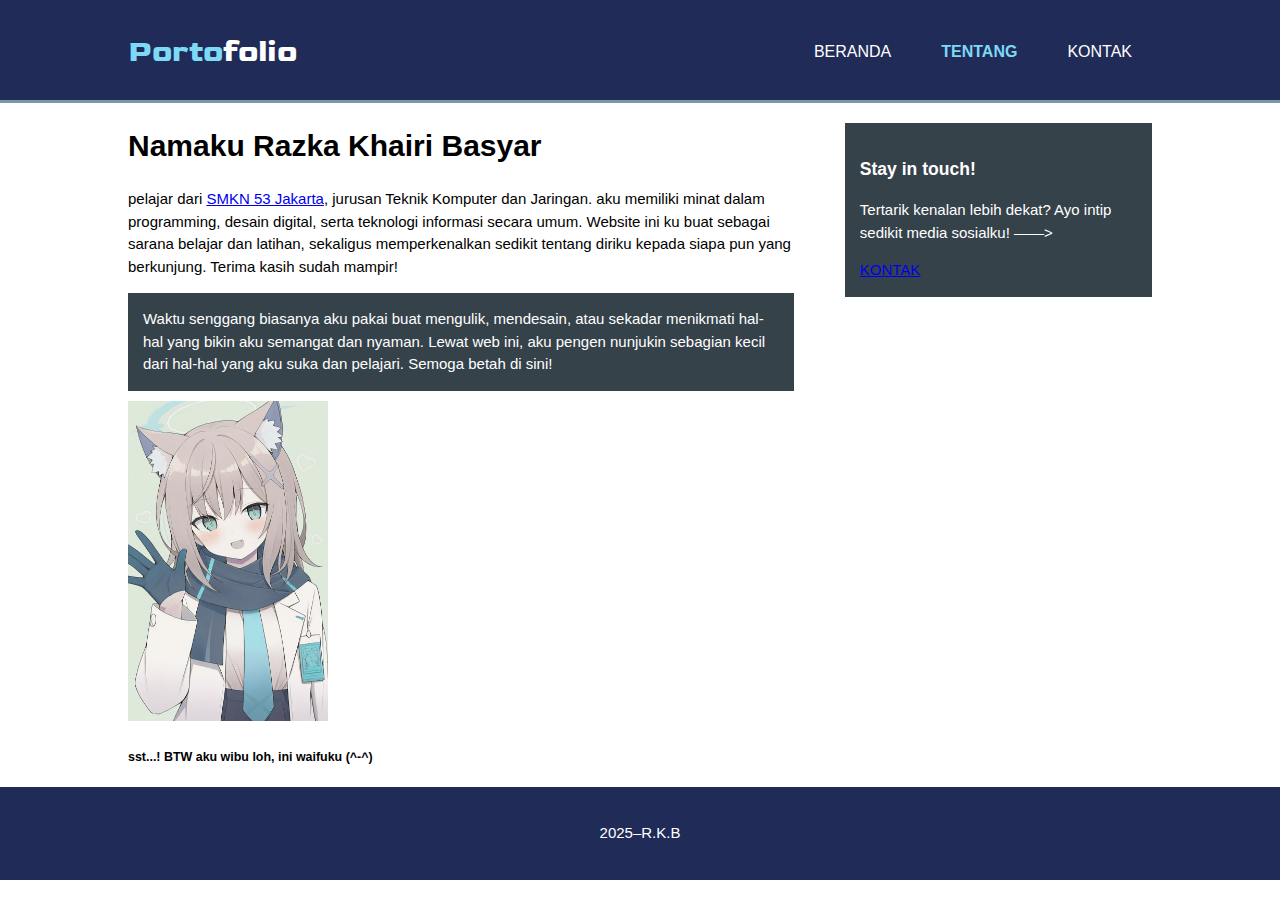
<file: about.html>
<!DOCTYPE html>
<html>
  <head>
      <link rel="preconnect" href="https://fonts.googleapis.com">
<link rel="preconnect" href="https://fonts.gstatic.com" crossorigin>
<link href="https://fonts.googleapis.com/css2?family=Goldman:wght@400;700&family=Poppins:ital,wght@0,100;0,200;0,300;0,400;0,500;0,600;0,700;0,800;0,900;1,100;1,200;1,300;1,400;1,500;1,600;1,700;1,800;1,900&display=swap" rel="stylesheet">
    <meta charset="utf-8">
    <meta name="description" content="A portofolio of Razka Khairi Basyar">
	  <meta name="keywords" content="biography, portofolio">
  	<meta name="author" content="Razka Khairi Basyar">
    <title>Portofolio | Tentang</title>
    <link rel="stylesheet" href="style.css">
    <link rel="icon" href="favicon.png">
  </head>
  <body>
    <header>
      <div class="container">
        <div id="branding">
          <h1 style=font-family:Goldman; ><span class="highlight" >Porto</span>folio</h1>
        </div>
        <nav>
          <ul>
            <li><a href="index.html">Beranda</a></li>
            <li class="current"><a href="about.html">Tentang</a></li>
            <li><a href="services.html">Kontak</a></li>
          </ul>
        </nav>
      </div>
    </header>

    <section id="main">
      <div class="container">
        <article id="main-col">
          <h1 class="page-title">Namaku Razka Khairi Basyar</h1>
          <p>pelajar dari <a href="https://www.smkn53jkt.sch.id/">SMKN 53 Jakarta</a>, jurusan Teknik Komputer dan Jaringan.
aku memiliki minat dalam programming, desain digital, serta teknologi informasi secara umum.
Website ini ku buat sebagai sarana belajar dan latihan, sekaligus memperkenalkan sedikit tentang diriku kepada siapa pun yang berkunjung.
Terima kasih sudah mampir!
          </p>
          <p class="dark">
Waktu senggang biasanya aku pakai buat mengulik, mendesain, atau sekadar menikmati hal-hal yang bikin aku semangat dan nyaman.
Lewat web ini, aku pengen nunjukin sebagian kecil dari hal-hal yang aku suka dan pelajari. Semoga betah di sini!
          </p>
          
          <img src="shiroko_image.png" width="200" height="320" "alt="sunaookami shiroko image">
         
         <h5>sst...! BTW aku wibu loh, ini waifuku (^-^)</h5>
        </article>

        <aside id="sidebar">
          <div class="dark">
            <h3>Stay in touch!</h3>
            <p>Tertarik kenalan lebih dekat? Ayo intip sedikit media sosialku! ——></p>
            <a href="services.html">KONTAK</a>
          </div>
        </aside>
      </div>
    </section>

    <footer>
      <p>2025–R.K.B</p>
    </footer>
  </body>
</html>
</file>
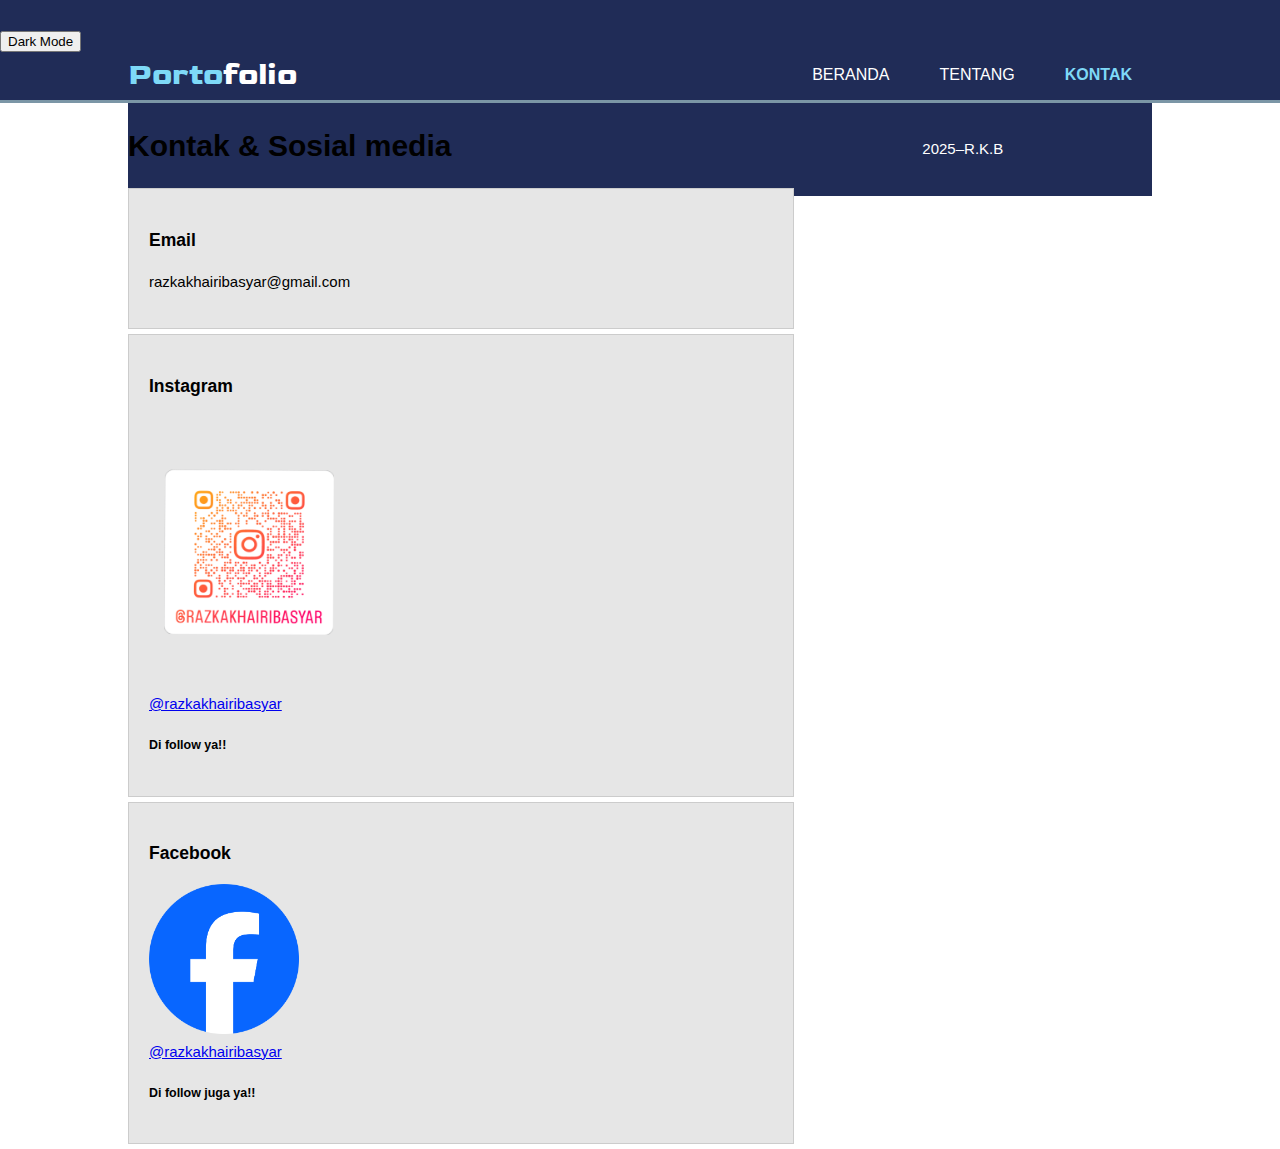
<file: services.html>
<!DOCTYPE html>
<html>
  <head>
      <link rel="preconnect" href="https://fonts.googleapis.com">
<link rel="preconnect" href="https://fonts.gstatic.com" crossorigin>
<link href="https://fonts.googleapis.com/css2?family=Goldman:wght@400;700&family=Poppins:ital,wght@0,100;0,200;0,300;0,400;0,500;0,600;0,700;0,800;0,900;1,100;1,200;1,300;1,400;1,500;1,600;1,700;1,800;1,900&display=swap" rel="stylesheet">
    <meta charset="utf-8">
    <meta name="description" content="A portofolio of Razka Khairi Basyar">
	  <meta name="keywords" content="biography, portofolio">
  	<meta name="author" content="Razka Khairi Basyar">
    <title>Portofolio | Kontak</title>
    <link rel="stylesheet" href="style.css">
    <link rel="icon" href="favicon.png">
  </head>
  <body>
    <header>
        <button id="darkModeBtn" onclick="toggleDarkMode()">Dark Mode</button>
      <div class="container">
        <div id="branding">
          <h1 style=font-family:Goldman; ><span class="highlight" >Porto</span>folio</h1>
        </div>
        <nav>
          <ul>
            <li><a href="index.html">Beranda</a></li>
            <li><a href="about.html">Tentang</a></li>
            <li class="current"><a href="services.html">Kontak</a></li>
          </ul>
        </nav>
      </div>
    </header>
    
    <section id="main">
      <div class="container">
        <article id="main-col">
          <h1 class="page-title">Kontak & Sosial media</h1>
          <ul id="services">
              
            <li>              
              <h3>Email</h3>
              <p>razkakhairibasyar@gmail.com</p>
             </li>
             
             <li>              
              <h3>Instagram</h3>
              <div>
              <img src="instagram_profil.png" width="200" height="270" alt="instagram profil">
              </div> 
              <a href="https://www.instagram.com/razkakhairibasyar?igsh=MWM5Y3ViMWloMncxOQ==">@razkakhairibasyar</a>
              <h5>Di follow ya!!</h5>            
             </li>

            <li>
                <div class="center img">
              <h3>Facebook</h3>
              <img src="facebook_logo.png" width="150" height="150" alt="facebook logo">
              <br>
              <a href="https://www.facebook.com/profile.php?id=100081846854653&mibextid=ZbWKwL">@razkakhairibasyar</a>
              <h5>Di follow juga ya!!</h5>
              </div>
            </li>
          </ul>
        </article>

    <footer>
      <p>2025–R.K.B</p>
    </footer>
    <script>
  function toggleDarkMode() {
    document.body.classList.toggle("dark-mode");

    // Ganti teks sesuai mode
    const btn = document.getElementById("darkModeBtn");
    if (document.body.classList.contains("dark-mode")) {
      btn.textContent = "Light Mode";
    } else {
      btn.textContent = "Dark Mode";
    }
  }
</script>
  </body>
</html>
</file>
<file: style.css>
body{
  font: 15px/1.5 Arial, Helvetica,sans-serif;
  padding:0;
  margin:0;
  background-color:#ffffff;
}

/* Global */
.container{
  width:80%;
  margin:auto;
  overflow:hidden;
}

nav ul {
    list-style: none;
    display: flex;
    justify-content: center;
    gap: 10px;
    padding: 0;
}

ul{
  margin:0;
  padding:0;
}

.button_1{
  height:38px;
  background:#e8491d;
  border:0;
  padding-left: 20px;
  padding-right:20px;
  color:#ffffff;
}

.dark{
  padding:15px;
  background:#35424a;
  color:#ffffff;
  margin-top:10px;
  margin-bottom:10px;
}

/* Header **/
header{
  background:#202C57;
  color:#ffffff;
  padding-top:30px;
  min-height:70px;
  border-bottom:#7B96A6 3px solid;
}

header a{
  color:#ffffff;
  text-decoration:none;
  text-transform: uppercase;
  font-size:16px;
}

header li{
  float:left;
  display:inline;
  padding: 0 20px 0 20px;
}

header #branding{
  float:left;
}

header #branding h1{
  margin:0;
}

header nav{
  float:right;
  margin-top:10px;
}

header .highlight, header .current a{
  color:#7ED9F7;
  font-weight:bold;
}

header a:hover{
  color:#cccccc;
  font-weight:bold;
}

/* Showcase */
#showcase{
  min-height:400px;
  background:url('showcase.png') no-repeat;
  background-position: center;
  background-size: cover;
  text-align:center;
  color:#ffffff;
}

#showcase h1{
  margin-top:100px;
  font-size:55px;
  margin-bottom:10px;
}

#showcase p{
  font-size:20px;
}

/* Newsletter */
#newsletter{
  padding:15px;
  color:#ffffff;
  background:#35424a
}

#newsletter h1{
  float:left;
}

#newsletter form {
  float:right;
  margin-top:15px;
}

#newsletter input[type="email"]{
  padding:4px;
  height:25px;
  width:250px;
}

/* Boxes */
#boxes{
  margin-top:20px;
}

#boxes .box{
  float:left;
  text-align: center;
  width:30%;
  padding:10px;
}

#boxes .box img{
  width:90px;
}

/* Sidebar */
aside#sidebar{
  float:right;
  width:30%;
  margin-top:10px;
}

aside#sidebar .quote input, aside#sidebar .quote textarea{
  width:90%;
  padding:5px;
}

/* Main-col */
article#main-col{
  float:left;
  width:65%;
}

/* Services */
ul#services li{
  list-style: none;
  padding:20px;
  border: #cccccc solid 1px;
  margin-bottom:5px;height: (());
  background:#e6e6e6;
}

footer{
  padding:20px;
  margin-bottom:40px;
  color:#ffffff;
  background-color:#202C57;
  text-align: center;
}

/* Media Queries */
@media(max-width: 768px){
  header #branding,
  header nav,
  header nav li,
  #newsletter h1,
  #newsletter form,
  #boxes .box,
  article#main-col,
  aside#sidebar{
    float:none;
    text-align:center;
    width:100%;
  }

  header{
    padding-bottom:20px;
  }

  #showcase h1{
    margin-top:40px;
  }

  #newsletter button, .quote button{
    display:block;
    width:100%;
  }

  #newsletter form input[type="email"], .quote input, .quote textarea{
    width:100%;
    margin-bottom:5px;
  }
  
  a {
  color: #2fa8cc; /* warna biru cerah */
  text-decoration: none;
}

a:hover {
  color: #197d99; /* warna lebih gelap waktu disentuh */
  text-decoration: underline;
}
}
</file>
